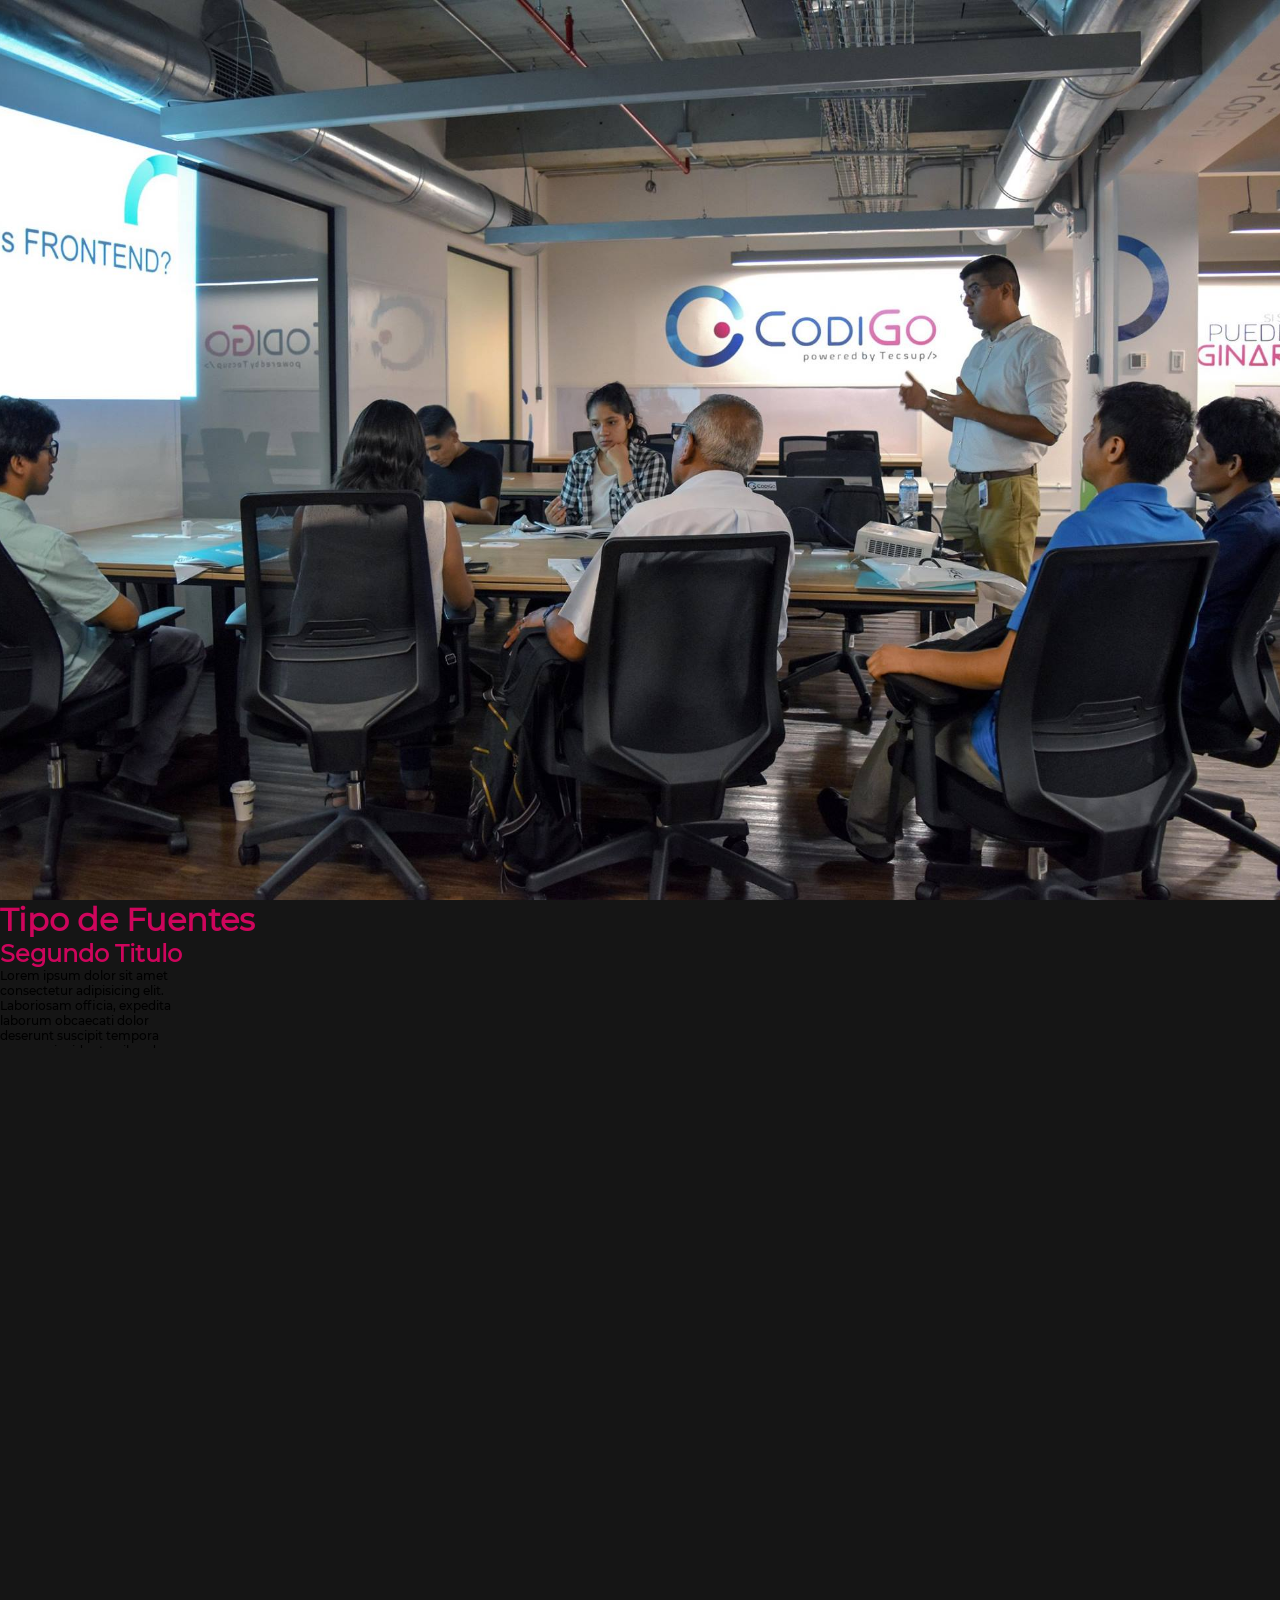
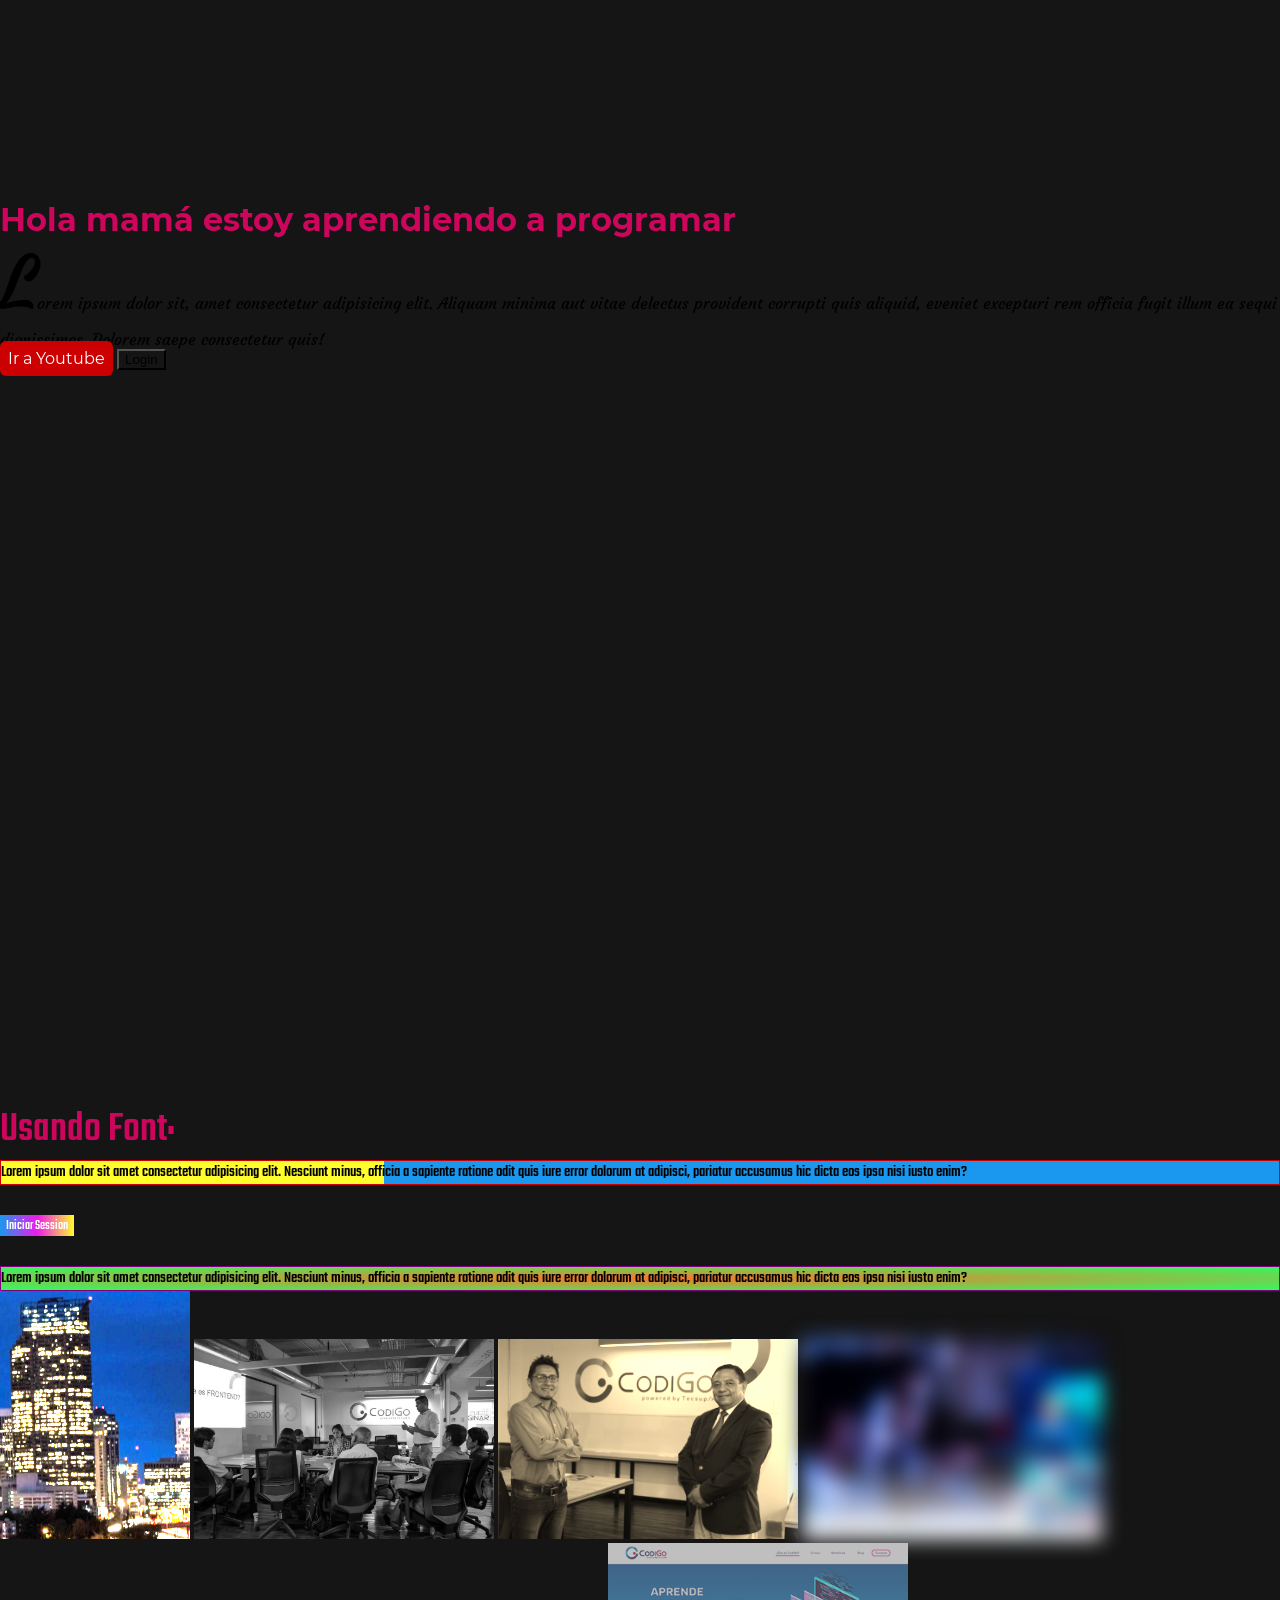
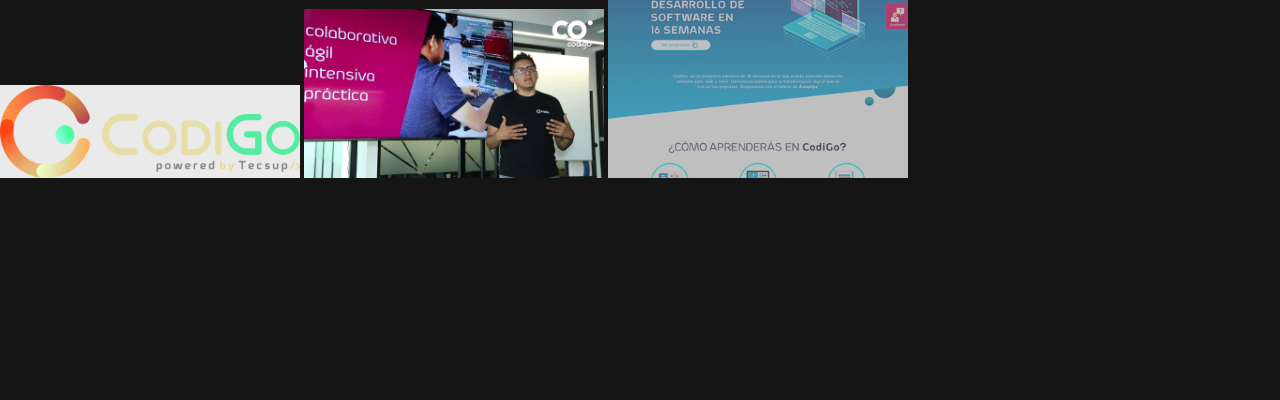
<file: Semana1/Dia5/index.html>
<!DOCTYPE html>
<html lang="en">
  <head>
    <meta charset="UTF-8" />
    <meta http-equiv="X-UA-Compatible" content="IE=edge" />
    <meta name="viewport" content="width=device-width, initial-scale=1.0" />
    <link rel="preconnect" href="https://fonts.gstatic.com" />
    <link
      href="https://fonts.googleapis.com/css2?family=Courgette&display=swap"
      rel="stylesheet"
    />
    <link rel="stylesheet" href="./01-fuentes.css" />
    <title>Dia 5</title>
  </head>
  <body>
    <div class="alto__total portada__codigo"></div>

    <div class="alto__total">
      <h1>Tipo de Fuentes</h1>
      <h2>Segundo Titulo</h2>
      <p class="descripcion">
        Lorem ipsum dolor sit amet consectetur adipisicing elit. Laboriosam
        officia, expedita laborum obcaecati dolor deserunt suscipit tempora
        cumque incidunt quibusdam enim labore quod magnam perferendis iusto
        ipsum et dolorum veritatis!
      </p>
    </div>
    <div class="alto__total">
      <h1 class="segundo__titulo">Hola mamá estoy aprendiendo a programar</h1>
      <p class="fuente__link">
        Lorem ipsum dolor sit, amet consectetur adipisicing elit. Aliquam minima
        aut vitae delectus provident corrupti quis aliquid, eveniet excepturi
        rem officia fugit illum ea sequi dignissimos. Dolorem saepe consectetur
        quis!
      </p>
      <a href="https://youtube.com" target="_blank">Ir a Youtube</a>
      <button>Login</button>
    </div>
    <div class="alto__total">
      <h2 class="tercer__titulo">Usando Font:</h2>
      <p class="tercer__parrafo">
        Lorem ipsum dolor sit amet consectetur adipisicing elit. Nesciunt minus,
        officia a sapiente ratione odit quis iure error dolorum at adipisci,
        pariatur accusamus hic dicta eos ipsa nisi iusto enim?
      </p>
      <button class="btn_iniciar_session">Iniciar Session</button>
       <p class="cuarto__parrafo">
        Lorem ipsum dolor sit amet consectetur adipisicing elit. Nesciunt minus,
        officia a sapiente ratione odit quis iure error dolorum at adipisci,
        pariatur accusamus hic dicta eos ipsa nisi iusto enim?
      </p>
      <img class="primera_imagen" src="../imagenesGlobal/build.png" alt="build">
      <img class="segunda_imagen" width="300" src="../imagenesGlobal/codigo.jpeg" alt="codigo">
      <img class="tercer_imagen" width="300" src="../imagenesGlobal/foto.jpeg" alt="codigo">
      <img class="cuarta_imagen" width="300" src="../imagenesGlobal/codigo-tecsup.jpeg" alt="codigo">
      <img class="quinta_imagen" width="300" src="../imagenesGlobal/logo.png" alt="codigo">
      <img class="sexta_imagen" width="300" src="../imagenesGlobal/maxresdefault.jpeg" alt="codigo">
      <img class="septima_imagen" width="300" src="../imagenesGlobal/web.png" alt="web">
    </div>
  </body>
</html>
</file>
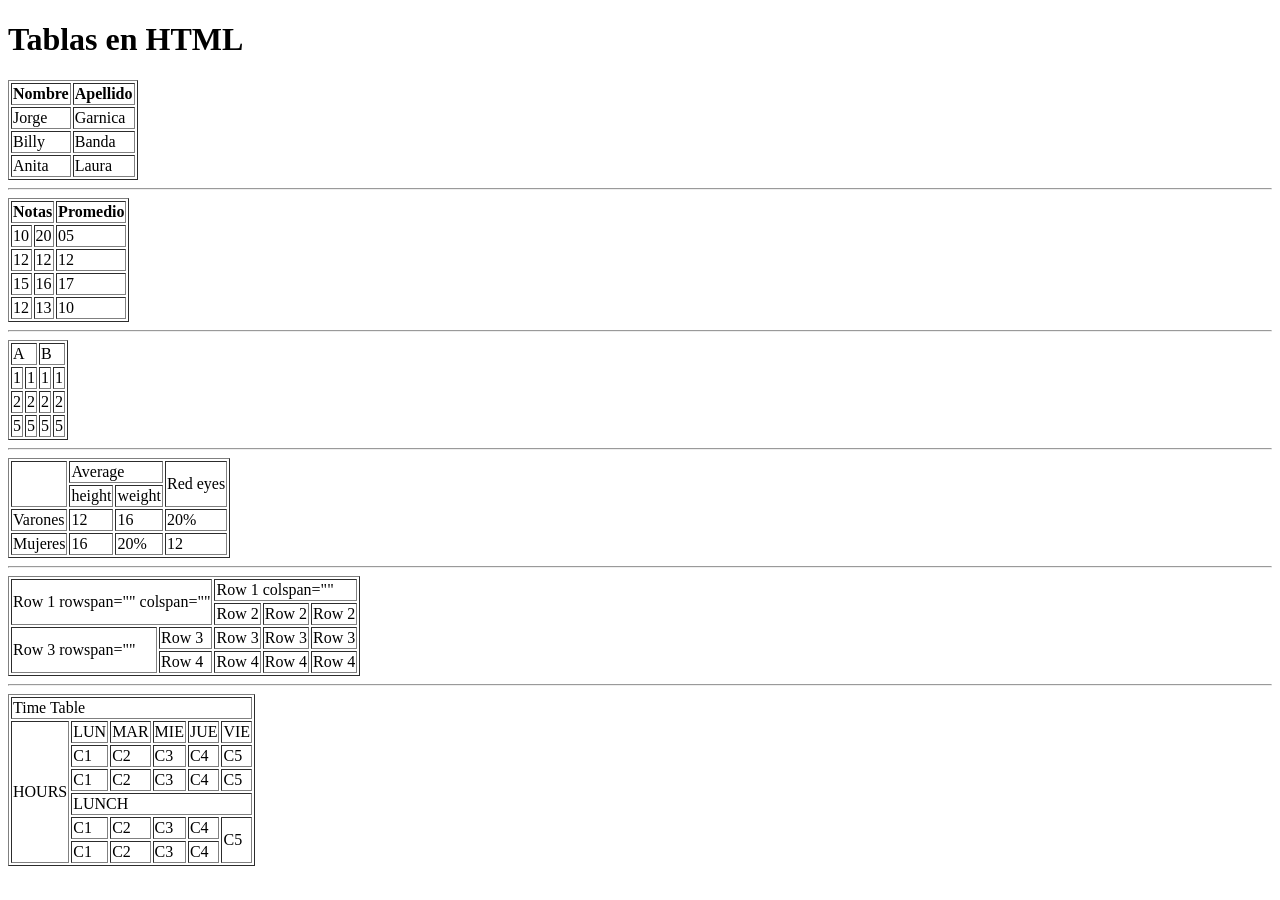
<file: Semana1/Dia2/01-tablas.html>
<!DOCTYPE html>
<html lang="en">

<head>
  <meta charset="UTF-8">
  <meta http-equiv="X-UA-Compatible" content="IE=edge">
  <meta name="viewport" content="width=device-width, initial-scale=1.0">
  <title>Document</title>
</head>

<body>
  <header>
    <h1>Tablas en HTML</h1>
  </header>
  <main>

    <table border="1">
      <thead>
        <tr>
          <th>Nombre</th>
          <th>Apellido</th>
        </tr>
      </thead>
      <tbody>
        <tr>
          <td>Jorge</td>
          <td>Garnica</td>
        </tr>
        <tr>
          <td>Billy</td>
          <td>Banda</td>
        </tr>
        <tr>
          <td>Anita</td>
          <td>Laura</td>
        </tr>
      </tbody>
    </table>

    <hr />

    <table border="1">
      <thead>
        <tr>
          <th colspan="2">Notas</th>
          <th>Promedio</th>
        </tr>
      </thead>
      <tbody>
        <tr>
          <td>10</td>
          <td>20</td>
          <td>05</td>
        </tr>
        <tr>
          <td>12</td>
          <td>12</td>
          <td>12</td>
        </tr>
        <tr>
          <td>15</td>
          <td>16</td>
          <td>17</td>
        </tr>
        <tr>
          <td>12</td>
          <td>13</td>
          <td>10</td>
        </tr>
      </tbody>
    </table>

    <hr />

    <table border="1">
      <tbody>
        <tr>
          <td colspan="2">A</td>
          <td colspan="2">B</td>
        </tr>
        <tr>
          <td>1</td>
          <td>1</td>
          <td>1</td>
          <td>1</td>
        </tr>
        <tr>
          <td>2</td>
          <td>2</td>
          <td>2</td>
          <td>2</td>
        </tr>
        <tr>
          <td>5</td>
          <td>5</td>
          <td>5</td>
          <td>5</td>
        </tr>
      </tbody>
    </table>

    <hr />


    <table border="1">

      <tbody>
        <tr>
          <td rowspan="2"></td>
          <td colspan="2">Average</td>
          <td rowspan="2">Red eyes</td>
        </tr>
        <tr>
          <td>height</td>
          <td>weight</td>
        </tr>
        <tr>
          <td>Varones</td>
          <td>12</td>
          <td>16</td>
          <td>20%</td>
        </tr>
        <tr>
          <td>Mujeres</td>
          <td>16</td>
          <td>20%</td>
          <td>12</td>
        </tr>
      </tbody>

    </table>

    <hr />

    <table border="1">

      <tbody>

        <tr>
          <td colspan="2" rowspan="2">Row 1 rowspan="" colspan=""</td>
          <td colspan="3">Row 1 colspan=""</td>
        </tr>
        <tr>
          <td>Row 2</td>
          <td>Row 2</td>
          <td>Row 2</td>
        </tr>
        <tr>
          <td rowspan="2">Row 3 rowspan=""</td>
          <td>Row 3</td>
          <td>Row 3</td>
          <td>Row 3</td>
          <td>Row 3</td>
        </tr>
        <tr>
          <td>Row 4</td>
          <td>Row 4</td>
          <td>Row 4</td>
          <td>Row 4</td>
        </tr>

      </tbody>

    </table>

    <hr />

    <table border="1">

      <tbody>

        <tr>
          <td colspan="6">Time Table</td>
        </tr>
        <tr>
          <td rowspan="6">HOURS</td>
          <td>LUN</td>
          <td>MAR</td>
          <td>MIE</td>
          <td>JUE</td>
          <td>VIE</td>
        </tr>
        <tr>
          <td>C1</td>
          <td>C2</td>
          <td>C3</td>
          <td>C4</td>
          <td>C5</td>
        </tr>
        <tr>
          <td>C1</td>
          <td>C2</td>
          <td>C3</td>
          <td>C4</td>
          <td>C5</td>
        </tr>
        <tr>
          <td colspan="5">LUNCH</td>
        </tr>
        <tr>
          <td>C1</td>
          <td>C2</td>
          <td>C3</td>
          <td>C4</td>
          <td rowspan="2">C5</td>
        </tr>
        <tr>
          <td>C1</td>
          <td>C2</td>
          <td>C3</td>
          <td>C4</td>
        </tr>
      </tbody>
    </table>
  </main>
</body>

</html>
</file>
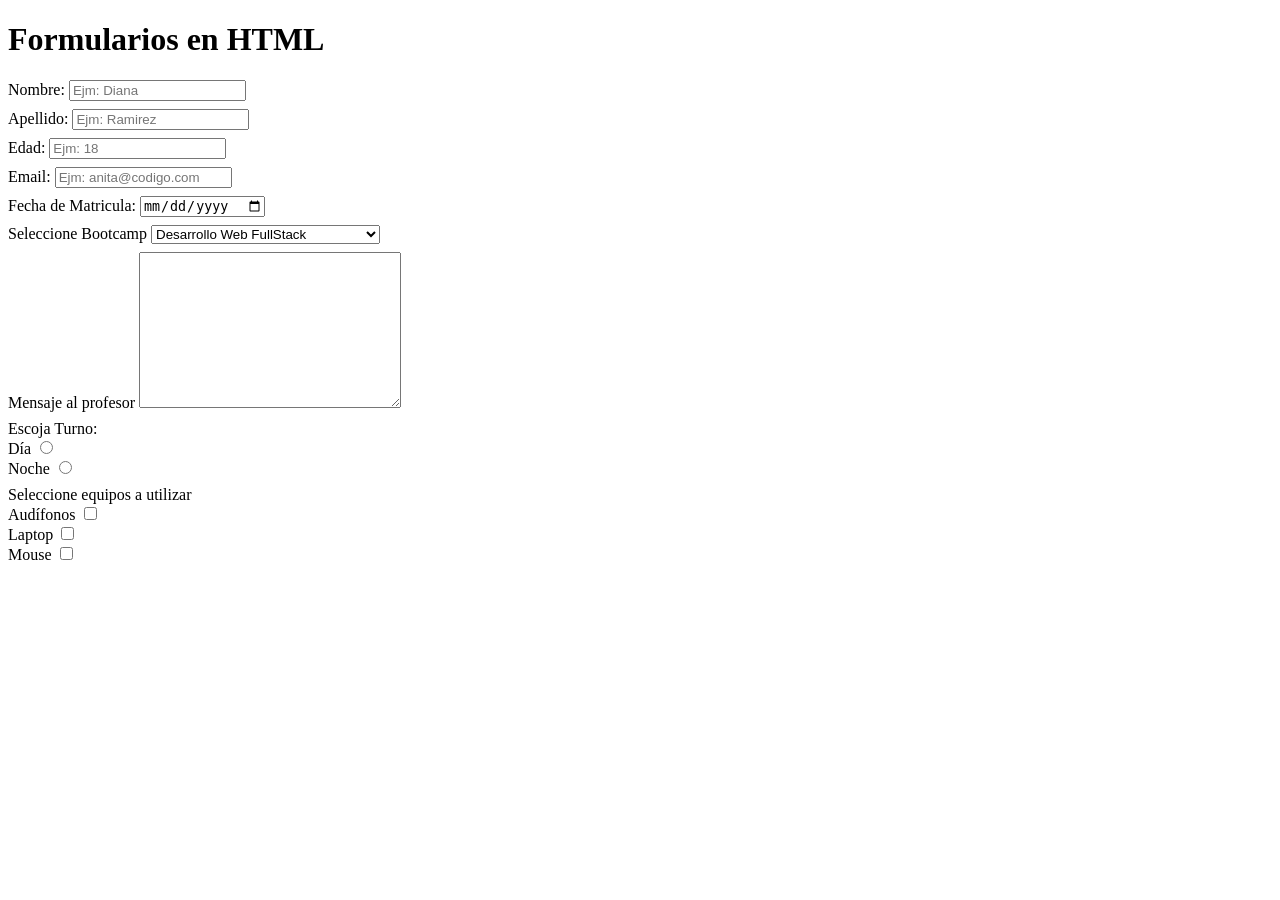
<file: Semana1/Dia2/02-formularios.html>
<!DOCTYPE html>
<html lang="en">

<head>
  <meta charset="UTF-8">
  <meta http-equiv="X-UA-Compatible" content="IE=edge">
  <meta name="viewport" content="width=device-width, initial-scale=1.0">
  <title>Document</title>

  <style>
    form>div {
      margin-bottom: 8px;
    }
  </style>
</head>

<body>

  <header>
    <h1>Formularios en HTML</h1>
  </header>

  <main>

    <form>
      <div>
        <label for="nombre">Nombre:</label>
        <input type="text" id="nombre" placeholder="Ejm: Diana" />
      </div>
      <div>
        <label for="apellido">Apellido:</label>
        <input type="text" id="apellido" placeholder="Ejm: Ramirez" />
      </div>
      <div>
        <label for="edad">Edad:</label>
        <input type="number" id="edad" placeholder="Ejm: 18">
      </div>
      <div>
        <label for="email">Email:</label>
        <input type="email" id="email" placeholder="Ejm: anita@codigo.com">
      </div>
      <div>
        <label for="fecha">Fecha de Matricula:</label>
        <input type="date" id="fecha" min="2021-05-03">
      </div>
      <div>
        <label for="bootcamp">Seleccione Bootcamp</label>
        <select id="bootcamp">
          <option value="web">Desarrollo Web FullStack</option>
          <option value="mkt">Marketing Difital</option>
          <option value="apps">Desarrollo de Aplicaciones móviles</option>
        </select>
      </div>
      <div>
        <label for="mensaje">Mensaje al profesor</label>
        <textarea id="mensaje" cols="30" rows="10"></textarea>
      </div>
      <div>
        <label for="">Escoja Turno:</label>
        <br />
        <label for="dia">Día</label>
        <input type="radio" id="dia" name="turno">
        <br />
        <label for="noche">Noche</label>
        <input type="radio" id="noche" name="turno">
      </div>
      <div>
        <label for="">Seleccione equipos a utilizar</label>
        <br>
        <label for="audios">Audífonos</label>
        <input type="checkbox" id="audios">
        <br>
        <label for="laptop">Laptop</label>
        <input type="checkbox" id="laptop">
        <br>
        <label for="mouse">Mouse</label>
        <input type="checkbox" id="mouse">
      </div>
    </form>

  </main>

</body>

</html>
</file>
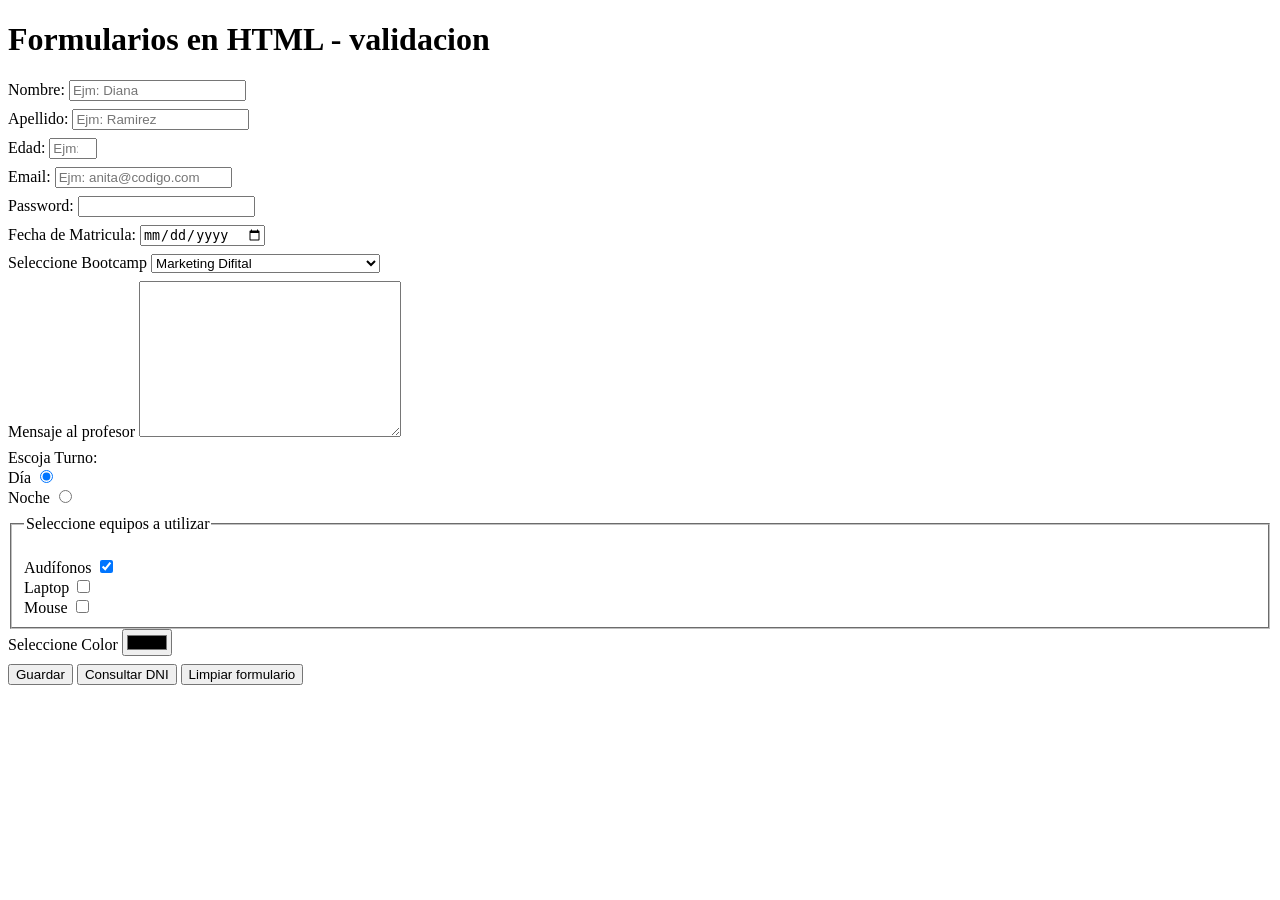
<file: Semana1/Dia3/01-formularios-validacion.html>
<!DOCTYPE html>
<html lang="en">

<head>
  <meta charset="UTF-8">
  <meta http-equiv="X-UA-Compatible" content="IE=edge">
  <meta name="viewport" content="width=device-width, initial-scale=1.0">
  <title>Document</title>

  <style>
    form>div {
      margin-bottom: 8px;
    }
  </style>
</head>

<body>

  <header>
    <h1>Formularios en HTML - validacion</h1>
  </header>

  <main>

    <form>
      <div>
        <label for="nombre">Nombre:</label>
        <input type="text" id="nombre" placeholder="Ejm: Diana" required />
      </div>
      <div>
        <label for="apellido">Apellido:</label>
        <input type="text" id="apellido" placeholder="Ejm: Ramirez" required minlength="2" />
      </div>
      <div>
        <label for="edad">Edad:</label>
        <input type="number" id="edad" placeholder="Ejm: 18" min="17" max="50">
      </div>
      <div>
        <label for="email">Email:</label>
        <input type="email" id="email" placeholder="Ejm: anita@codigo.com">
      </div>
      <div>
        <label for="contra">Password:</label>
        <input type="password" id="contra" pattern="(?=.*\d)(?=.*[a-z])(?=.*[A-Z]).{8,}" required
          title="Echt! minimo 8 caracteres, una mayúscula, una minúscula y un número">
      </div>
      <div>
        <label for="fecha">Fecha de Matricula:</label>
        <input type="date" id="fecha" min="2021-05-03">
      </div>
      <div>
        <label for="bootcamp">Seleccione Bootcamp</label>
        <select id="bootcamp">
          <option value="apps">Desarrollo de Aplicaciones móviles</option>
          <option value="web">Desarrollo Web FullStack</option>
          <option value="mkt" selected>Marketing Difital</option>
        </select>
      </div>
      <div>
        <label for="mensaje">Mensaje al profesor</label>
        <textarea id="mensaje" cols="30" rows="10"></textarea>
      </div>
      <div>
        <label for="">Escoja Turno:</label>
        <br />
        <label for="dia">Día</label>
        <input type="radio" id="dia" name="turno" checked>
        <br />
        <label for="noche">Noche</label>
        <input type="radio" id="noche" name="turno">
      </div>
      <fieldset>
        <legend>Seleccione equipos a utilizar</legend>
        <br>
        <label for="audios">Audífonos</label>
        <input type="checkbox" id="audios" checked>
        <br>
        <label for="laptop">Laptop</label>
        <input type="checkbox" id="laptop">
        <br>
        <label for="mouse">Mouse</label>
        <input type="checkbox" id="mouse">
      </fieldset>
      <div>
        <label for="color">Seleccione Color</label>
        <input type="color" id="color">
      </div>
      <div>
        <button type="submit">Guardar</button>
        <button type="button">Consultar DNI</button>
        <button type="reset">Limpiar formulario</button>

      </div>
    </form>

  </main>

</body>

</html>
</file>
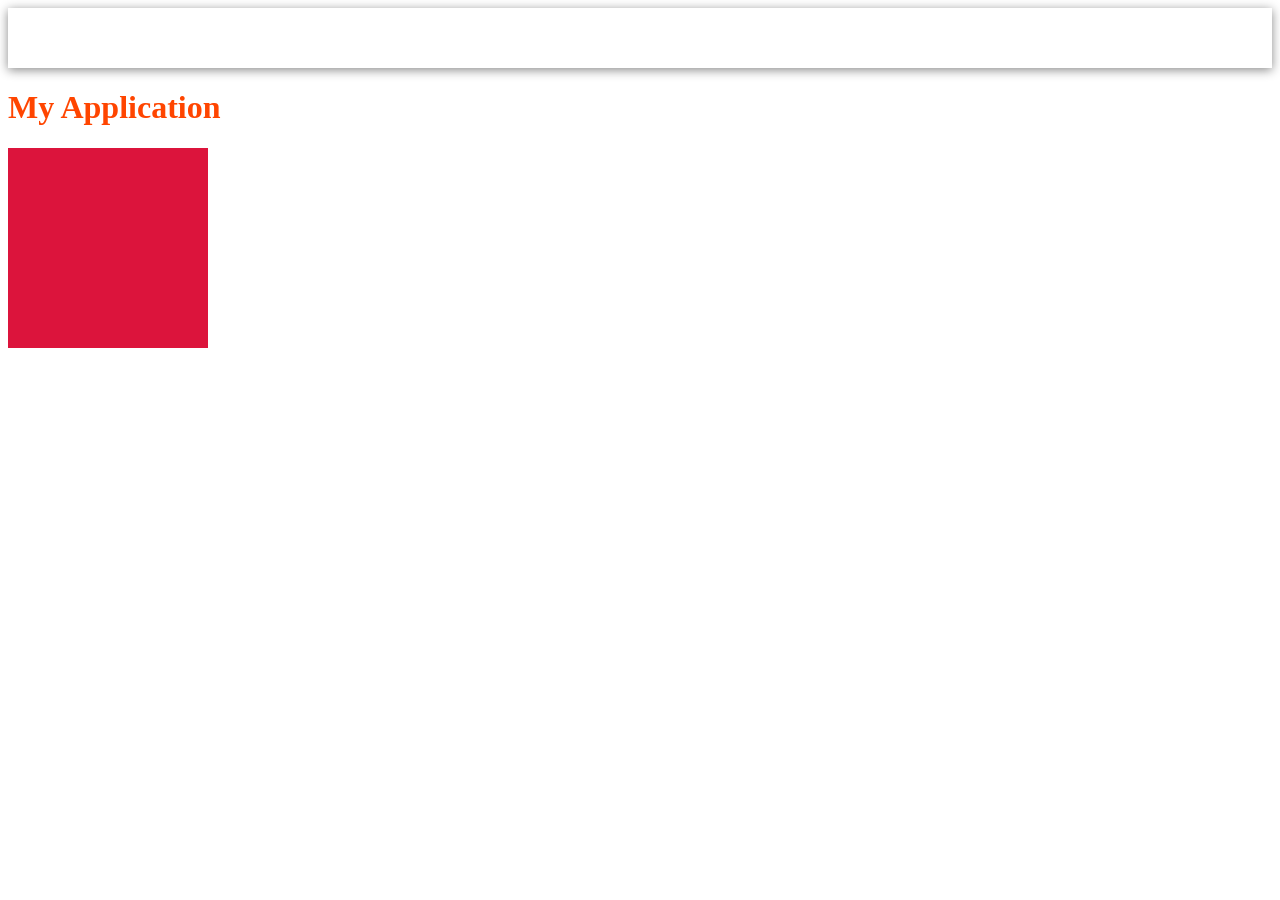
<file: Semana1/Dia3/02-css-intro.html>
<!DOCTYPE html>
<html lang="en">

<head>
  <meta charset="UTF-8">
  <meta http-equiv="X-UA-Compatible" content="IE=edge">
  <meta name="viewport" content="width=device-width, initial-scale=1.0">
  <link rel="stylesheet" href="./02-css-intro.css">
  <title>Document</title>
  <!-- Estilos en la cabecera -->
  <style>
    header {
      box-shadow: 0px 2px 10px #888;
      min-height: 60px;
    }
  </style>
</head>

<body>

  <header></header>

  <!-- forma 1 de colocar estilos "inline styles" -->
  <h1 style="color: orangered;">My Application</h1>

  <section class="cuadrado"></section>


</body>

</html>
</file>
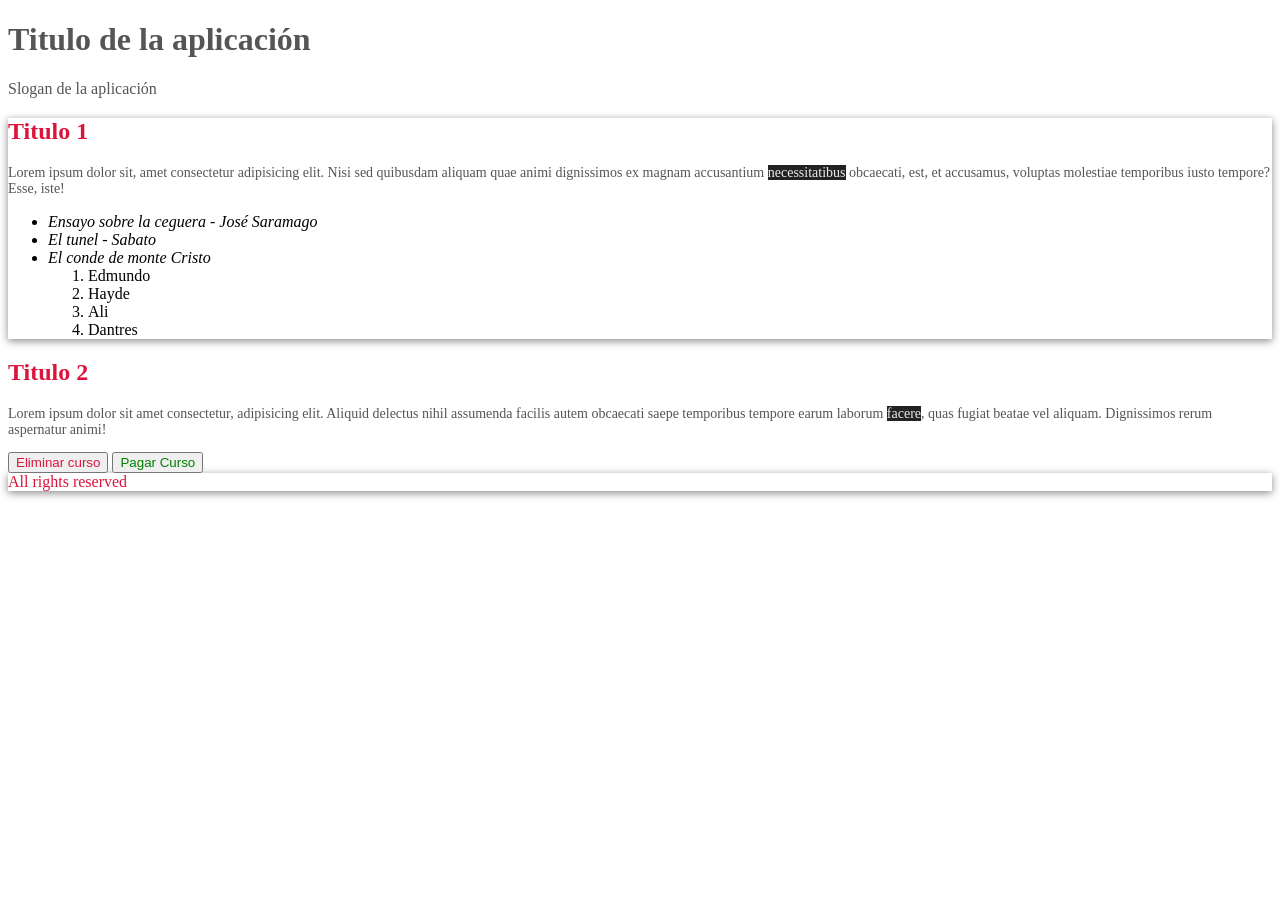
<file: Semana1/Dia3/03-css-selectores.html>
<!DOCTYPE html>
<html lang="en">

<head>
  <meta charset="UTF-8">
  <meta http-equiv="X-UA-Compatible" content="IE=edge">
  <meta name="viewport" content="width=device-width, initial-scale=1.0">
  <link rel="stylesheet" href="./03-css-selectores.css">
  <title>Document</title>
</head>

<body>

  <header>
    <h1>
      Titulo de la aplicación
    </h1>
    <p>Slogan de la aplicación</p>

  </header>


  <section class="sombra">
    <h2>Titulo 1</h2>
    <p>
      Lorem ipsum dolor sit, amet consectetur adipisicing elit. Nisi sed quibusdam aliquam quae animi dignissimos ex
      magnam accusantium <span class="badge-black">necessitatibus</span> obcaecati, est, et accusamus, voluptas
      molestiae temporibus iusto
      tempore? Esse,
      iste!
    </p>
    <ul>
      <li>Ensayo sobre la ceguera - José Saramago</li>
      <li>El tunel - Sabato</li>
      <li>
        El conde de monte Cristo
        <ol>
          <li>Edmundo</li>
          <li>Hayde</li>
          <li>Ali</li>
          <li>Dantres</li>
        </ol>
      </li>
    </ul>
  </section>
  <section>
    <h2>
      Titulo <span>2</span>
    </h2>
    <p>
      Lorem ipsum dolor sit amet consectetur, adipisicing elit. Aliquid delectus nihil assumenda facilis autem
      obcaecati saepe temporibus tempore earum laborum <span class="badge-black">facere</span>, quas fugiat beatae vel
      aliquam. Dignissimos
      rerum
      aspernatur animi!
    </p>
    <button class="text-danger">Eliminar curso</button>
    <button class="text-success">Pagar Curso</button>
  </section>

  <footer class="sombra text-danger">
    All rights reserved
  </footer>

</body>

</html>
</file>
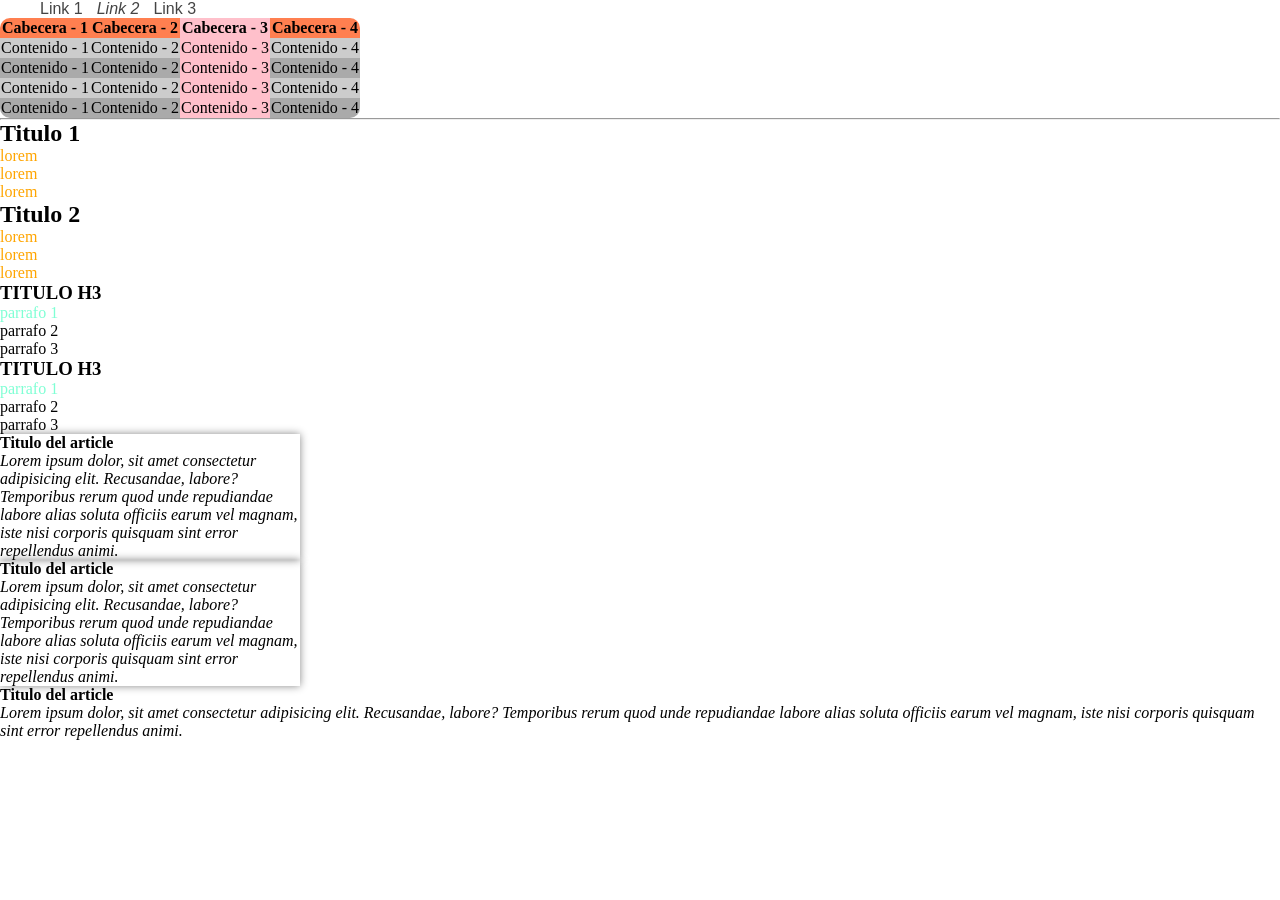
<file: Semana1/Dia3/04-css-pseudoclases.html>
<!DOCTYPE html>
<html lang="en">

<head>
  <meta charset="UTF-8">
  <meta http-equiv="X-UA-Compatible" content="IE=edge">
  <meta name="viewport" content="width=device-width initial-scale=1.0">
  <link rel="stylesheet" href="./04-css-pseudoclases.css">
  <title>Document</title>
</head>

<body>

  <nav>
    <ul>
      <li><a href="#" class="nav-link">Link 1</a></li>
      <li><a href="#" class="nav-link active">Link 2</a></li>
      <li><a href="#" class="nav-link">Link 3</a></li>
    </ul>
  </nav>





  <main>
    <table>
      <thead>
        <tr>
          <th>Cabecera - 1</th>
          <th>Cabecera - 2</th>
          <th>Cabecera - 3</th>
          <th>Cabecera - 4</th>
        </tr>
      </thead>
      <tbody>
        <tr>
          <td>Contenido - 1</td>
          <td>Contenido - 2</td>
          <td>Contenido - 3</td>
          <td>Contenido - 4</td>
        </tr>
        <tr>
          <td>Contenido - 1</td>
          <td>Contenido - 2</td>
          <td>Contenido - 3</td>
          <td>Contenido - 4</td>
        </tr>
        <tr>
          <td>Contenido - 1</td>
          <td>Contenido - 2</td>
          <td>Contenido - 3</td>
          <td>Contenido - 4</td>
        </tr>
        <tr>
          <td>Contenido - 1</td>
          <td>Contenido - 2</td>
          <td>Contenido - 3</td>
          <td>Contenido - 4</td>
        </tr>
      </tbody>
    </table>

    <hr />

    <section>
      <h2>Titulo 1</h2>
      <p>lorem</p>
      <p>lorem</p>
      <p>lorem</p>

    </section>
    <section>
      <h2>Titulo 2</h2>
      <p>lorem</p>
      <p>lorem</p>
      <p>lorem</p>
    </section>

    <section>
      <h3>TITULO H3</h3>
      <p>parrafo 1</p>
      <p>parrafo 2</p>
      <p>parrafo 3</p>
    </section>
    <section>
      <h3>TITULO H3</h3>
      <p>parrafo 1</p>
      <p>parrafo 2</p>
      <p>parrafo 3</p>
    </section>


    <article>
      <h4>Titulo del article</h4>
      <p>
        Lorem ipsum dolor, sit amet consectetur adipisicing elit. Recusandae, labore? Temporibus rerum quod unde
        repudiandae labore alias soluta officiis earum vel magnam, iste nisi corporis quisquam sint error repellendus
        animi.
      </p>
    </article>
    <article>
      <h4>Titulo del article</h4>
      <p>
        Lorem ipsum dolor, sit amet consectetur adipisicing elit. Recusandae, labore? Temporibus rerum quod unde
        repudiandae labore alias soluta officiis earum vel magnam, iste nisi corporis quisquam sint error repellendus
        animi.
      </p>
    </article>
    <article class="agotado">
      <h4>Titulo del article</h4>
      <p>
        Lorem ipsum dolor, sit amet consectetur adipisicing elit. Recusandae, labore? Temporibus rerum quod unde
        repudiandae labore alias soluta officiis earum vel magnam, iste nisi corporis quisquam sint error repellendus
        animi.
      </p>
    </article>


  </main>


</body>

</html>
</file>
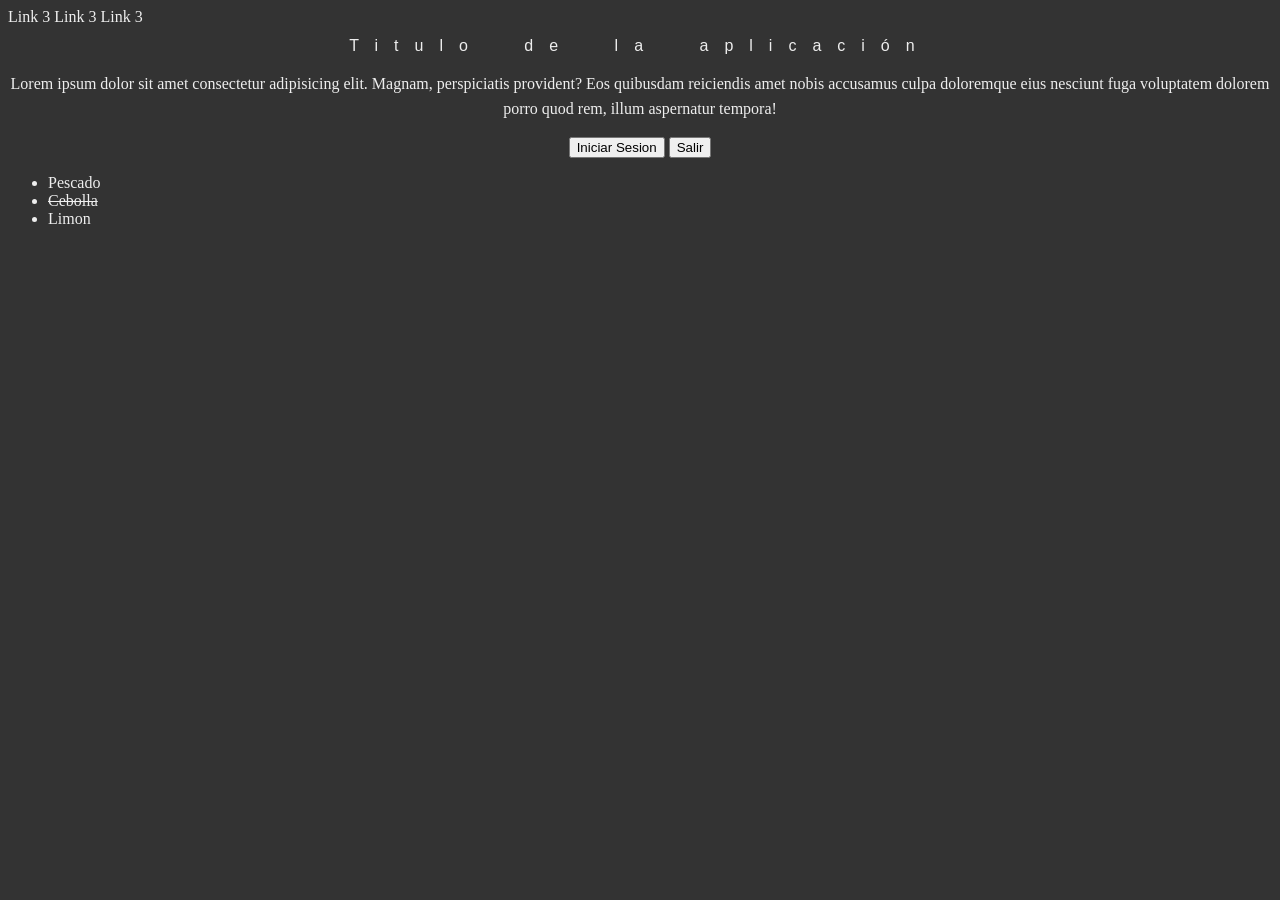
<file: Semana1/Dia4/01-css-props.html>
<!DOCTYPE html>
<html lang="en">

<head>
  <meta charset="UTF-8">
  <meta http-equiv="X-UA-Compatible" content="IE=edge">
  <meta name="viewport" content="width=device-width, initial-scale=1.0">
  <link rel="stylesheet" href="./01-css-props.css">
  <title>Document</title>
</head>

<body>

  <nav>
    <a href="">Link 3</a>
    <a href="">Link 3</a>
    <a href="">Link 3</a>
  </nav>

  <h1>
    Titulo de la aplicación
  </h1>
  <p class="parrafo1">
    Lorem ipsum dolor sit amet consectetur adipisicing elit. Magnam, perspiciatis provident? Eos quibusdam reiciendis
    amet nobis accusamus culpa doloremque eius nesciunt fuga voluptatem dolorem porro quod rem, illum aspernatur
    tempora!
  </p>
  <article class="articulo1">
    <button class="btn1">Iniciar Sesion</button>
    <button class="btn1">Salir</button>
  </article>

  <ul>
    <li>Pescado</li>
    <li class="tachado">Cebolla</li>
    <li>Limon</li>
  </ul>
</body>

</html>
</file>
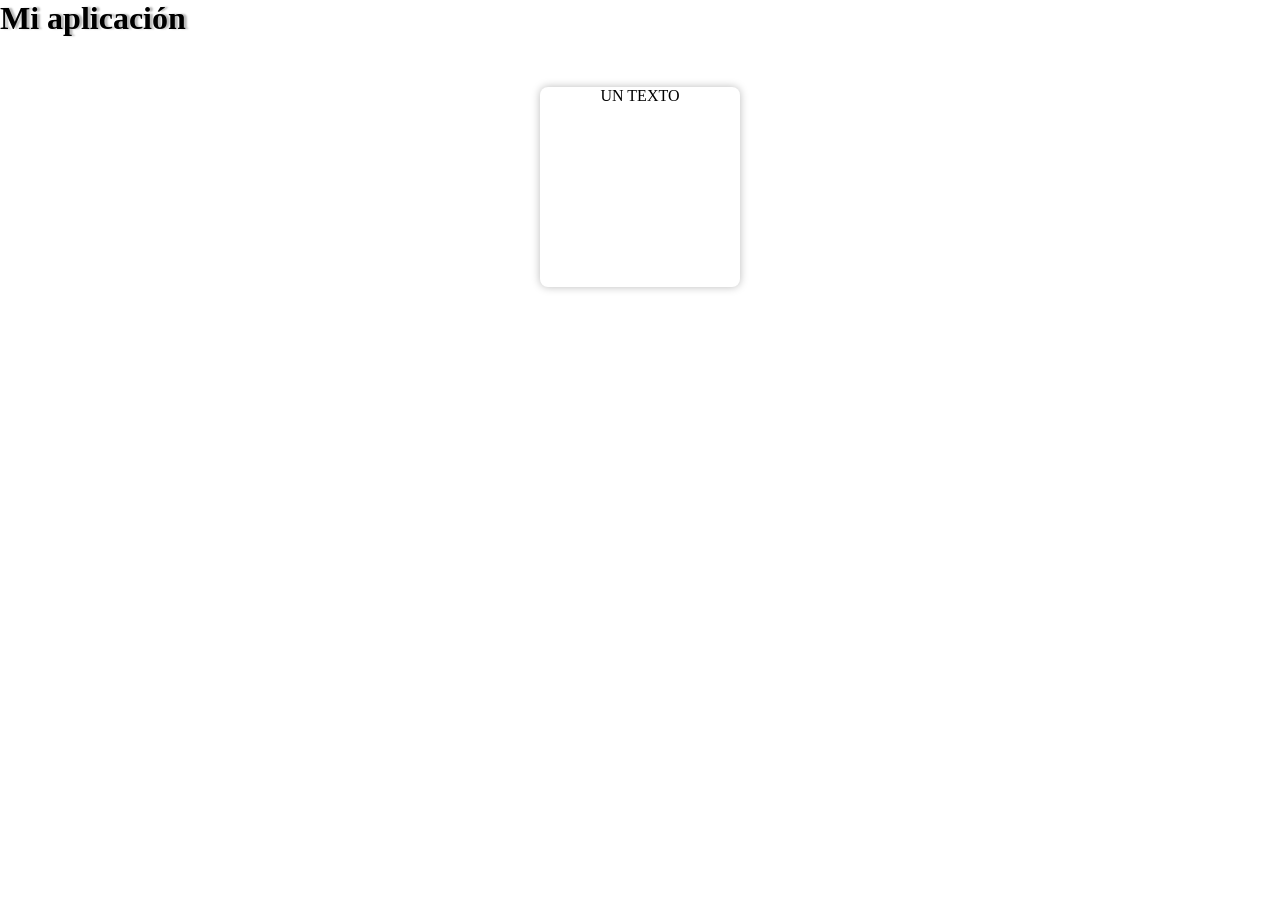
<file: Semana1/Dia6/02-css-sombras.html>
<!DOCTYPE html>
<html lang="en">

<head>
  <meta charset="UTF-8">
  <meta http-equiv="X-UA-Compatible" content="IE=edge">
  <meta name="viewport" content="width=device-width, initial-scale=1.0">
  <link rel="stylesheet" href="./02-css-sombras.css">
  <title>Document</title>
</head>

<body>

  <h1>
    Mi aplicación
  </h1>


  <div class="cuadrado">
    UN TEXTO
  </div>

</body>

</html>
</file>
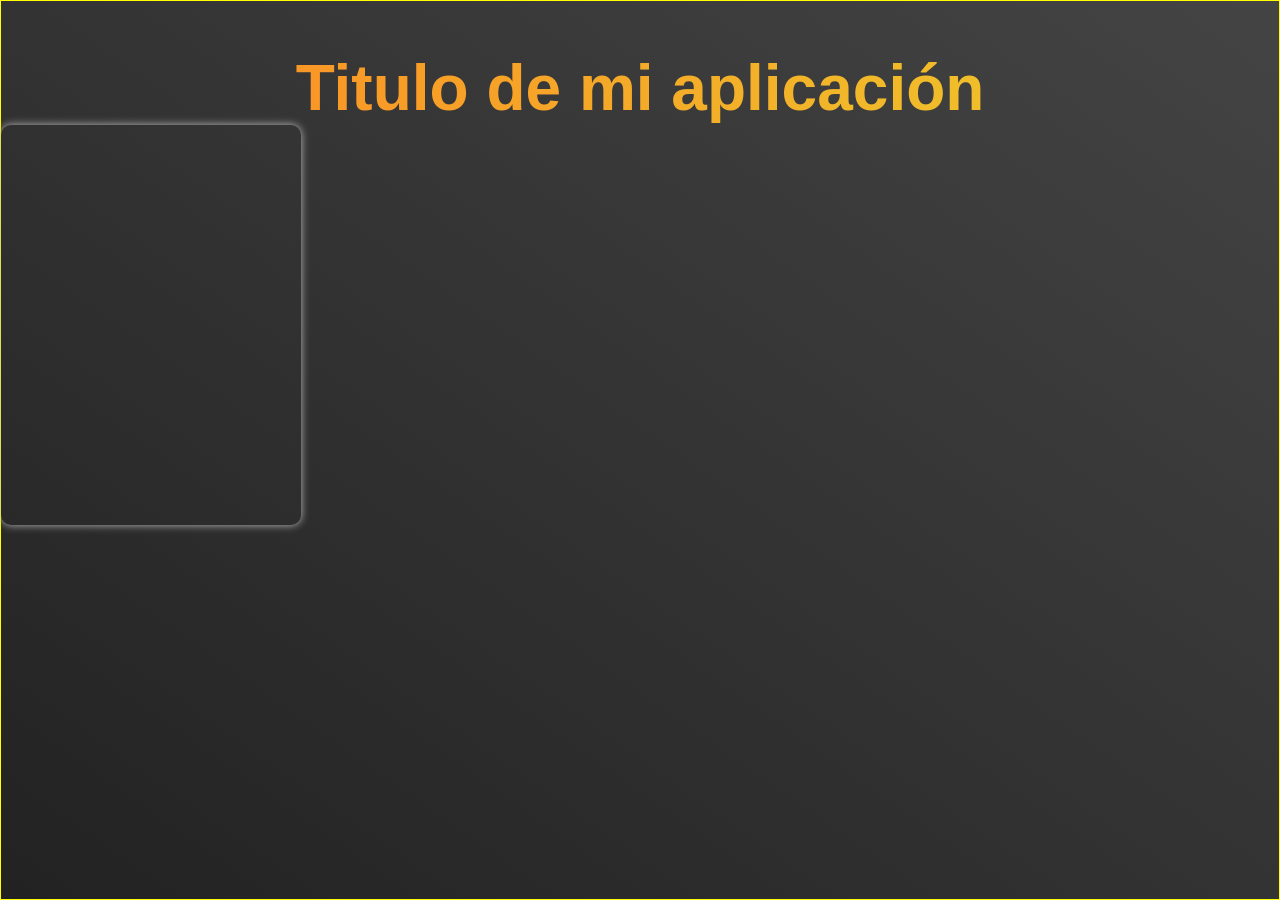
<file: Semana2/Dia1/01-css-gradientes.html>
<!DOCTYPE html>
<html lang="en">

<head>
  <meta charset="UTF-8">
  <meta http-equiv="X-UA-Compatible" content="IE=edge">
  <meta name="viewport" content="width=device-width, initial-scale=1.0">
  <link rel="stylesheet" href="./01-css-gradientes.css">
  <link rel="stylesheet" href="https://cdnjs.cloudflare.com/ajax/libs/animate.css/4.1.1/animate.min.css" />
  <title>Document</title>
</head>

<body>
  <h1 class="animate__animated animate__bounceInDown">Titulo de mi aplicación</h1>

  <div class="card">

  </div>

  

</body>

</html>
</file>
<file: Semana1/Dia5/01-fuentes.css>
/* body {
    font-family: Arial, Helvetica, sans-serif;
} */

* {
    margin: 0;
    background-color: rgb(21, 21, 21);
}

@font-face {
    font-family: 'miPrimeraFuenta';
    src: url('../fuentesGlobales/Montserrat/Montserrat-Regular.ttf');
}

@font-face {
    font-family: 'miFuenteMedium';
    src: url('../fuentesGlobales/Montserrat/Montserrat-Medium.ttf')
}

@font-face {
    font-family: 'miFuenteBold';
    src: url('../fuentesGlobales/Montserrat/Montserrat-Bold.ttf')
}

@font-face {
    font-family: 'Teko-Bold';
    src: url('../fuentesGlobales/Teko/Teko-Bold.ttf')
}

@font-face {
    font-family: 'Teko-Light';
    src: url('../fuentesGlobales/Teko/Teko-Light.ttf')
}

@font-face {
    font-family: 'Teko-Medium';
    src: url('../fuentesGlobales/Teko/Teko-Medium.ttf')
}

@font-face {
    font-family: 'Teko-SemiBold';
    src: url('../fuentesGlobales/Teko/Teko-SemiBold.ttf')
}

h1, h2 {
    font-family: "miPrimeraFuenta";
    color: #ce055c;
}

.descripcion {
    font-family: "miFuenteMedium";
    font-size: 12px;
    width: 200px;
    height: 80px;
    overflow: scroll;
}

.segundo__titulo {
    font-family: "miFuenteBold"
}

.fuente__link::first-letter {
    font-size: 72px;
}

.fuente__link {
    font-family: 'Courgette', cursive;
}

a {
    background-color: #c00;
    color: #fff;
    text-decoration: none;
    padding: 8px;
    border-radius: 6px;
    font-family: "miPrimeraFuenta"
}

a:hover {
    background-color: #fff;
    color: #000;
    border: 1px solid #c00;
}

.portada__codigo {
    background-image: url('../imagenesGlobal/codigo.jpeg');
    background-position: center;
    background-repeat: no-repeat;
    background-size: cover;
    height: 500px;
}

.alto__total {
    height: 100vh;
}

.tercer__titulo {
    font: 42px "Teko-Medium";
}

.tercer__parrafo {
    font: 16px "Teko-Medium";
    border: 1px solid #c00;
    background: -webkit-linear-gradient(right, #1A98EF 70%, #FFFD2B 30%);
}

.btn_iniciar_session {
    margin-top: 30px;
    font-family: "Teko-Medium";
    background: linear-gradient(90deg, #1A98EF, #EF1AED, #FFFD2B);
    border: none;
    color: #fff;
}

.cuarto__parrafo {
    margin-top: 30px;
    font-family: "Teko-Medium";
    font-size: 16px;
    border: 1px solid purple;
    background: -webkit-radial-gradient(center, ellipse, #FF732B, #2BFF61);
}

/* 
    Filter que puede hacer 
    blur
    grayscale
    sepia
    brigthness
    invert
    opacity
    contrast
    saturate
    hue-rotate
 */

.primera_imagen {
    filter: brightness(5)
}

.segunda_imagen {
    /* 0.1 hasta el 1 */
    filter: grayscale(1)
}

.tercer_imagen {
    filter: sepia(1)
}

.cuarta_imagen {
    /* 1px hasta 10px */
    filter: blur(10px)
}

.quinta_imagen {
    filter: invert(1)
}

.sexta_imagen {
    filter: opacity(1)
}

.septima_imagen {
    filter: contrast(0.5)
}
</file>
<file: Semana1/Dia3/02-css-intro.css>
.cuadrado {
  height: 200px;
  width: 200px;
  background-color: crimson;
}
</file>
<file: Semana1/Dia3/03-css-selectores.css>
/* 
  h2 selecciona a todos los h2 de la página
 */

h2 {
  color: crimson;
}

/* p,h1 => todos los párrafos y la etiqueta h1 */

p, h1 {
  color: #555;
}

/*.sombra=> todo elemento que tenga la clase sombra
tendrá un sombra*/

.sombra {
  box-shadow: 0px 2px 8px #888;
}

.text-danger {
  color: crimson;
}

.text-success {
  color: green;
}

/*
  section p => todos los párrafos que sean descendientes de un section
  pueden ser hijos, nietos, etc etc 
*/

section p {
  font-size: 14px;
}

/* todas las etiquetas que tengan la clase "badge-black" que sean descendientes de
un párrafo*/

p .badge-black {
  background-color: #222;
  color: #eee;
}

/*Todos los li que sean hijos en primer nivel de un "ul" */

ul>li {
  font-style: italic;
}

ol>li {
  font-style: normal;
}

/*pseudo-clases*/

/*
elemento:hover => estilos que se aplicarán en un elemento cuando el mouse 
esté encima del mismo
*/

ul>li:hover {
  background-color: #eee;
}
</file>
<file: Semana1/Dia3/04-css-pseudoclases.css>
* {
  margin: 0;
}

/*

De cada grupo de elementos, el que ocupe
la 3ra posición, será afectado

elemento:nth-child(3)
*/

tr:nth-child(3) {
  background-color: #eee;
}

/*odd IMPART*/

tbody tr:nth-child(odd) {
  background-color: #ccc;
}

/*even PAR*/

tbody tr:nth-child(even) {
  background-color: #aaa;
}

/*la tercera columna de los grupos de "td" y "th"*/

td:nth-child(3), th:nth-child(3) {
  background-color: pink;
}

tbody tr:last-child td:last-child {
  border-bottom-right-radius: 10px;
}

tbody tr:last-child td:first-child {
  border-bottom-left-radius: 10px;
}

/*Cómo quitar el margen entre celdas a una tabla*/

table {
  border-collapse: collapse;
}

thead tr:first-child {
  background-color: coral;
}

thead tr:first-child th:first-child {
  border-top-left-radius: 10px;
}

thead tr:first-child th:last-child {
  /*TODO: Compatibildad con Mozilla*/
  border-radius: 0 10px 0 0;
  border-top-right-radius: 10px;
}

nav li {
  display: inline-block;
}

.nav-link {
  text-decoration: none;
  font-family: sans-serif;
  margin-right: 10px;
  color: #444;
}

/*Todos los elementos que tengan la clase "nav-link" pero que además
tengan la clase "active"*/

.nav-link.active {
  font-style: italic;
}

/*Todos los elementos "p" que sean hermanos de un "h2"*/

h2~p {
  color: orange;
}

/*El primer hermano "p" de un "h3"*/

h3+p {
  color: aquamarine;
}

/*
Todos los elementos "article" excepto aquellos
que tengan la clase "agotado"
*/

article:not(.agotado) {
  width: 300px;
  box-shadow: 0px 0px 8px #888;
}

/*
Todos los hijos de "article" excepto los "h4"
*/

article :not(h4) {
  font-style: italic;
}
</file>
<file: Semana1/Dia4/01-css-props.css>
body {
  background-color: #333;
  color: #eee;
}

h1 {
  /*Tipo de letra*/
  font-family: Arial, Helvetica, sans-serif;
  font-size: 1em;
  font-weight: 100;
  text-align: center;
  letter-spacing: 16px;
  word-spacing: 20px;
}

.parrafo1 {
  text-align: center;
  line-height: 25px;
}

.btn1 {
  text-align: center;
}

.articulo1 {
  text-align: center;
  /*
  text-align: center - left - justify -right;
  */
}

.tachado {
  text-decoration: line-through;
}

a {
  text-decoration: none;
  color: #eee;
}
</file>
<file: Semana1/Dia6/02-css-sombras.css>
* {
  margin: 0;
  box-sizing: border-box;
  padding: 0;
}

.cuadrado {
  width: 200px;
  height: 200px;
  background-color: white;
  text-align: center;
  margin: 0 auto;
  margin-top: 50px;
  /* box-shadow: [pixeles-eje-X] [pixeles-eje-Y] [difuminado] [color]; */
  /*inset valor adicional para que la sombra sea interna*/
  box-shadow: 0px 0px 8px #bbb;
  border-radius: 8px;
}

.cuadrado:hover {
  box-shadow: 0px 0px 4px #bbb;
}


h1{
  text-shadow: 3px 0px 2px #bbb;
}
</file>
<file: Semana2/Dia1/01-css-gradientes.css>
* {
  margin: 0;
  box-sizing: border-box;
  padding: 0;
}

body {
  background-image: linear-gradient(to top right, #222, #444);
  /* background-image: -moz-linear-gradient(to top right, #444, #999);
  background-image: -o-linear-gradient(to top right, #444, #999);
  background-image: -webkit-linear-gradient(to top right, #444, #999); */
  border: 1px solid yellow;
  min-height: 100vh;
  /*
  min-height VS height
  height: define una altura estática independientemente
  del contenido de un elemento

  min-height: define una altura mínima para un elemento,
  si su contenido necesita más de esa altura, entonces
  el elemento se expandirá
  */
}

h1 {
  text-align: center;
  margin-top: 50px;
  font-size: 4rem;
  font-family: sans-serif;
  background-clip: text;
  /*background-clip: es una máscara de recorte en forma del texto interno*/
  -webkit-background-clip: text;
  -webkit-text-fill-color: transparent;
  background-image: linear-gradient( to right, #fd8625, #eccf2c);
}

.card {
  width: 300px;
  height: 400px;
  box-shadow: 0px 0px 8px #bbb;
  border-radius: 10px;
  /* margin: 50px auto 0 auto; */
  /* transform: translate(100px, -100px); */
  transition: transform 0.5s ease, background-color 3s ease;
  animation: cuadrado 3s ease 0s infinite;
}

.card:hover {
  transform: scale(1.1, 1.1) rotate(10deg);
  cursor: pointer;
  background-color: #888;
}

@keyframes cuadrado {
  0% {
    height: 50px;
    width: 50px;
  }
  25% {
    height: 50px;
    width: 50px;
    transform: translate(300px, 0px);
  }
  50% {
    height: 50px;
    width: 50px;
    transform: translate(300px, 300px);
  }
  75% {
    height: 50px;
    width: 50px;
    transform: translate(0px, 300px);
  }
  100% {
    height: 50px;
    width: 50px;
  }
}
</file>
